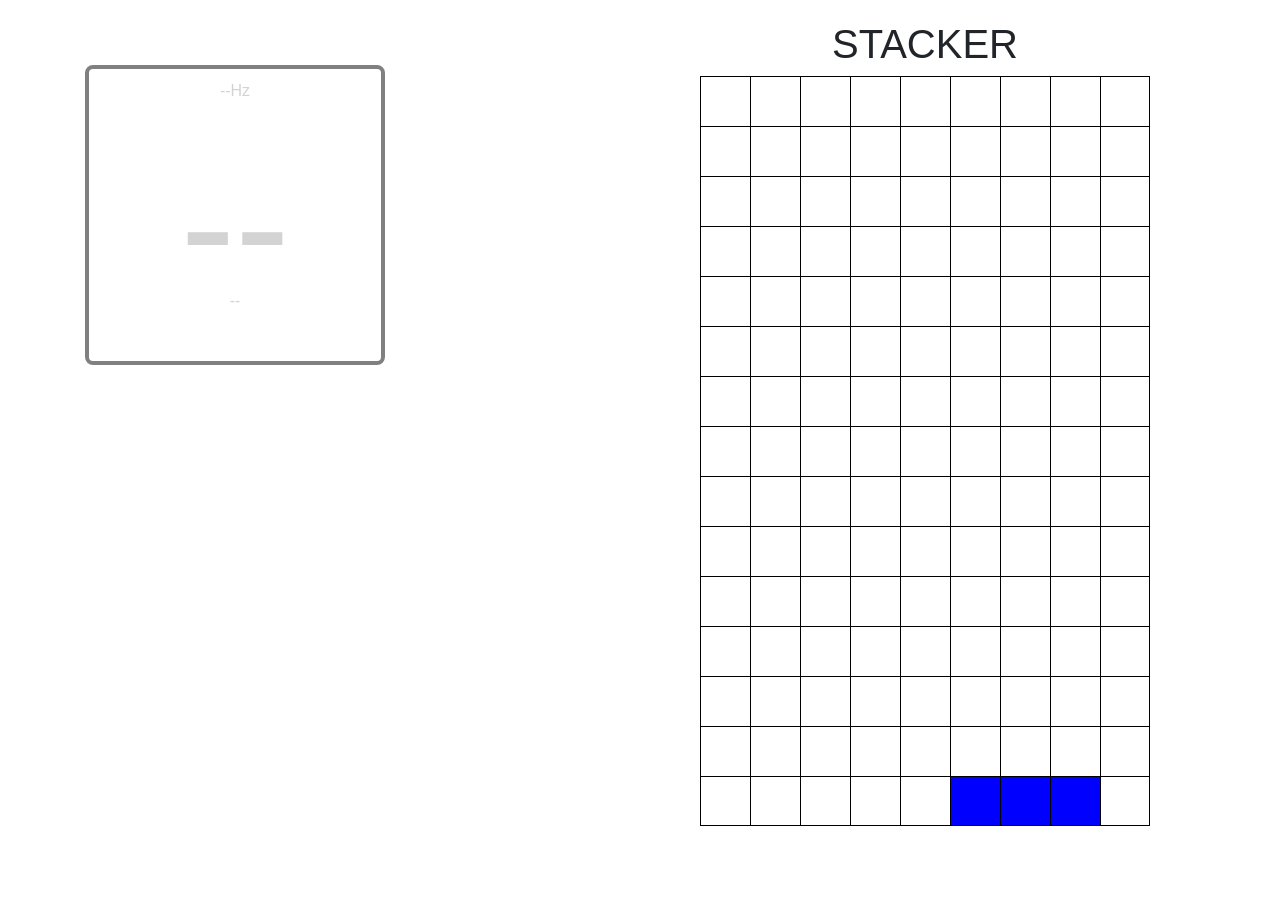
<file: non-voice/stack/index.html>
<!DOCTYPE html>
<html>

<head>
	<link rel="stylesheet" href="css/style.css">
	<style>
		/* body { font: 14pt 'Alike', sans-serif; text-align: center;} */
		#note {
			font-size: 164px;
		}

		.droptarget {
			background-color: #348781
		}

		div.confident {
			color: black;
		}

		div.vague {
			color: lightgrey;
		}

		#note {
			display: inline-block;
			height: 180px;
			text-align: left;
		}

		#detector {
			width: 300px;
			height: 300px;
			border: 4px solid gray;
			border-radius: 8px;
			text-align: center;
			padding-top: 10px;
		}

		#output {
			width: 300px;
			height: 42px;
		}

		#flat {
			display: none;
		}

		#sharp {
			display: none;
		}

		.flat #flat {
			display: inline;
		}

		.sharp #sharp {
			display: inline;
		}

		/* #pong{
			  border: 2px solid #FFF;
		  } */
	</style>
	<link rel="stylesheet" href="https://maxcdn.bootstrapcdn.com/bootstrap/4.4.1/css/bootstrap.min.css">
	<script src="cs827yin.js"></script>
	<script type="text/javascript" src="js/jquery-1.11.3.js"></script>
	<script type="text/javascript">

		var gameLoopInterval;
		var gameIsOver = 0;
		var spacebarIsDown = 0;

		var fieldWidth = 9;
		var fieldHeight = 15;

		var activeColumnNumber = 0; //column number where active stackpiece begins (from left to right)
		var activeColumnNumbers = [];
		var stackWeight = 2; //stackweight = 2 -> results in a stackpiece of 3 tiles

		var columnIncrementValue = 1; //amount of tiles skipped in 1 animation cycle
		var gameSpeed = 200;
		var speedDifficultyFactor = 12; //speed in ms that gamespeed gains per hit on spacebar

		function init() {

			console.log('init stacker');
			window.toggleit();
			gameLoopInterval = setInterval(gameLoop, gameSpeed);

			function getNotePriorirty(elem) {
				return window.noteStrings.indexOf(elem) > 3 ? 2 : 1;
			}

			// to handle the movement of the player 
			window.addEventListener('control_player', e => {
				// get the note dettails
				const event_details = e.detail;
				// it there is any detail regarding the note
				// proceed to move player
				if (event_details.note) {
					// update the global variables
					if (!window.last_note) {
						window.last_note = event_details.note
						return;
					}
					// get the note priorities
					// it indicates if the pitch is high or low
					const last_note_priority = getNotePriorirty(window.last_note)
					const current_node_priority = getNotePriorirty(event_details.note)

					// if pitch is high
					// move player up
					if (current_node_priority < last_note_priority) {
						// return
						// if pitch is low
					} else {
						stopStack();
						if (fieldHeight == 0) {
							alert('You won! \n\nPlay again?');
							resetGame();
						}

						else if (gameIsOver == 1) {
							alert('Game over! \n\nPlay again?');
							resetGame();
						}
					}
					// update the global state
					window.last_note = event_details.note;
				}
			});
			// //init keyhandlers
			// $('body').keydown(function (e) {
			// 	if (e.keyCode == 32) {
			// 		e.preventDefault(); //prevent auto scroll when hitting spacebar

			// 		if (spacebarIsDown == 0) {
			// 			spacebarIsDown = 1;
			// 			stopStack();
			// 		}
			// 	}
			// }).keyup(function (e) { //in this keyup handler alert boxes are used for win/lose views, this is just for demo purposes
			// 	if (e.keyCode == 32) {

			// 		/* !!!!! hackish bugfix to prevent rapid inputs !!!!! */
			// 		setTimeout(function () {
			// 			spacebarIsDown = 0;
			// 		}, 100);

			// 		if (fieldHeight == 0) {
			// 			alert('You won! \n\nPlay again?');
			// 			resetGame();
			// 		}

			// 		else if (gameIsOver == 1) {
			// 			alert('Game over! \n\nPlay again?');
			// 			resetGame();
			// 		}
			// 	}
			// });
		}


		function gameLoop() {

			//console.log('tick');

			activeColumnNumber += columnIncrementValue;

			//loop amount of tiles in a row
			for (var i = 1; i <= fieldWidth; i++) {

				var currentTile = $('.field-column:nth-child(' + i + ') .field-tile:nth-child(' + fieldHeight + ')');

				//hardcoded if-statement to build a stackpiece of max 3 tiles
				if (i == activeColumnNumber || i == (activeColumnNumber + (stackWeight - 1)) && stackWeight != 0 || i == (activeColumnNumber + stackWeight)) {
					colorTile(currentTile, 'blue');
				}

				else {
					colorTile(currentTile, 'white');
				}
			}

			//when stack touches right side of field -> reverse animation
			if (activeColumnNumber >= (fieldWidth - stackWeight)) {
				columnIncrementValue = -1;
			}

			//vice versa
			else if (activeColumnNumber <= 1) {
				columnIncrementValue = 1;
			}
		}

		function stopStack() {

			//make sure there is at least 1 stackpiece in place
			if (activeColumnNumbers.length > 0) {

				var currentStackWeight = stackWeight;

				//loop trough active stackpiece
				for (var i = 0; i <= currentStackWeight; i++) {

					var activeTile = $('.field-column:nth-child(' + (activeColumnNumber + i) + ') .field-tile:nth-child(' + fieldHeight + ')');

					//check if active tile matches tile below by background color, on mismatch -> player gets penalty by losing 1 tile
					if (activeTile.css('background-color') != activeTile.next().css('background-color')) {
						colorTile(activeTile, 'white');
						stackWeight--;
					}
				}
			}

			//stop gameloop to prepare for next step
			clearInterval(gameLoopInterval);

			//when player still has a playable stackpiece -> game continues to next step with faster pace 
			if (stackWeight > -1) {
				fieldHeight--;
				gameSpeed -= speedDifficultyFactor;
				activeColumnNumbers.push(activeColumnNumber);
				gameLoopInterval = setInterval(gameLoop, gameSpeed);
			}

			else {
				gameIsOver = 1;
			}
		}

		function colorTile(tile, color) {
			tile.css('background-color', color);
		}

		//reset game to original state
		function resetGame() {
			gameIsOver = 0;
			fieldHeight = 15;
			activeColumnNumber = 0;
			activeColumnNumbers = [];
			stackWeight = 2;
			columnIncrementValue = 1;
			gameSpeed = 200;
			colorTile($('.field-tile'), 'white');
			clearInterval(gameLoopInterval);
			gameLoopInterval = setInterval(gameLoop, gameSpeed);
		}

		$(function () {
			init();
		});

	</script>
</head>

<body>
	<div class="container">
		<div class="row">
			<div class="col">
				<div id="detector" style="display: inline-block; margin-top:45px" class="vague">
					<div class="pitch"><span id="pitch">--</span>Hz</div>
					<div class="note"><span id="note">--</span></div>
					<div id="detune"><span id="detune_amt">--</span><span id="flat">cents &#9837;</span><span
							id="sharp">cents
							&#9839;</span></div>
				</div>
			</div>
			<div class="col">
				<div>
					<h1>STACKER</h1>
					<div id="field">
						<div class="field-column">
							<div class="field-tile"></div>
							<div class="field-tile"></div>
							<div class="field-tile"></div>
							<div class="field-tile"></div>
							<div class="field-tile"></div>
							<div class="field-tile"></div>
							<div class="field-tile"></div>
							<div class="field-tile"></div>
							<div class="field-tile"></div>
							<div class="field-tile"></div>
							<div class="field-tile"></div>
							<div class="field-tile"></div>
							<div class="field-tile"></div>
							<div class="field-tile"></div>
							<div class="field-tile"></div>
						</div>

						<div class="field-column">
							<div class="field-tile"></div>
							<div class="field-tile"></div>
							<div class="field-tile"></div>
							<div class="field-tile"></div>
							<div class="field-tile"></div>
							<div class="field-tile"></div>
							<div class="field-tile"></div>
							<div class="field-tile"></div>
							<div class="field-tile"></div>
							<div class="field-tile"></div>
							<div class="field-tile"></div>
							<div class="field-tile"></div>
							<div class="field-tile"></div>
							<div class="field-tile"></div>
							<div class="field-tile"></div>
						</div>

						<div class="field-column">
							<div class="field-tile"></div>
							<div class="field-tile"></div>
							<div class="field-tile"></div>
							<div class="field-tile"></div>
							<div class="field-tile"></div>
							<div class="field-tile"></div>
							<div class="field-tile"></div>
							<div class="field-tile"></div>
							<div class="field-tile"></div>
							<div class="field-tile"></div>
							<div class="field-tile"></div>
							<div class="field-tile"></div>
							<div class="field-tile"></div>
							<div class="field-tile"></div>
							<div class="field-tile"></div>
						</div>

						<div class="field-column">
							<div class="field-tile"></div>
							<div class="field-tile"></div>
							<div class="field-tile"></div>
							<div class="field-tile"></div>
							<div class="field-tile"></div>
							<div class="field-tile"></div>
							<div class="field-tile"></div>
							<div class="field-tile"></div>
							<div class="field-tile"></div>
							<div class="field-tile"></div>
							<div class="field-tile"></div>
							<div class="field-tile"></div>
							<div class="field-tile"></div>
							<div class="field-tile"></div>
							<div class="field-tile"></div>
						</div>

						<div class="field-column">
							<div class="field-tile"></div>
							<div class="field-tile"></div>
							<div class="field-tile"></div>
							<div class="field-tile"></div>
							<div class="field-tile"></div>
							<div class="field-tile"></div>
							<div class="field-tile"></div>
							<div class="field-tile"></div>
							<div class="field-tile"></div>
							<div class="field-tile"></div>
							<div class="field-tile"></div>
							<div class="field-tile"></div>
							<div class="field-tile"></div>
							<div class="field-tile"></div>
							<div class="field-tile"></div>
						</div>

						<div class="field-column">
							<div class="field-tile"></div>
							<div class="field-tile"></div>
							<div class="field-tile"></div>
							<div class="field-tile"></div>
							<div class="field-tile"></div>
							<div class="field-tile"></div>
							<div class="field-tile"></div>
							<div class="field-tile"></div>
							<div class="field-tile"></div>
							<div class="field-tile"></div>
							<div class="field-tile"></div>
							<div class="field-tile"></div>
							<div class="field-tile"></div>
							<div class="field-tile"></div>
							<div class="field-tile"></div>
						</div>

						<div class="field-column">
							<div class="field-tile"></div>
							<div class="field-tile"></div>
							<div class="field-tile"></div>
							<div class="field-tile"></div>
							<div class="field-tile"></div>
							<div class="field-tile"></div>
							<div class="field-tile"></div>
							<div class="field-tile"></div>
							<div class="field-tile"></div>
							<div class="field-tile"></div>
							<div class="field-tile"></div>
							<div class="field-tile"></div>
							<div class="field-tile"></div>
							<div class="field-tile"></div>
							<div class="field-tile"></div>
						</div>

						<div class="field-column">
							<div class="field-tile"></div>
							<div class="field-tile"></div>
							<div class="field-tile"></div>
							<div class="field-tile"></div>
							<div class="field-tile"></div>
							<div class="field-tile"></div>
							<div class="field-tile"></div>
							<div class="field-tile"></div>
							<div class="field-tile"></div>
							<div class="field-tile"></div>
							<div class="field-tile"></div>
							<div class="field-tile"></div>
							<div class="field-tile"></div>
							<div class="field-tile"></div>
							<div class="field-tile"></div>
						</div>

						<div class="field-column">
							<div class="field-tile"></div>
							<div class="field-tile"></div>
							<div class="field-tile"></div>
							<div class="field-tile"></div>
							<div class="field-tile"></div>
							<div class="field-tile"></div>
							<div class="field-tile"></div>
							<div class="field-tile"></div>
							<div class="field-tile"></div>
							<div class="field-tile"></div>
							<div class="field-tile"></div>
							<div class="field-tile"></div>
							<div class="field-tile"></div>
							<div class="field-tile"></div>
							<div class="field-tile"></div>
						</div>
					</div>
				</div>
			</div>
		</div>
	</div>

</body>

</html>
</file>
<file: non-voice/stack/css/style.css>
*{
	margin: 0;
	padding: 0;
	-webkit-box-sizing: border-box;
}

body{
	padding: 20px 0px 40px 0px;
	font-family: 'arial';
}

h1{
	text-align: center;
	margin-bottom: 10px;
	font-weight: 100;
	font-size: 36px;
}

#field{
	width: 450px;
	margin: 0px auto;
}

#field:after{
    content:'';
    display:block;
    clear: both;
}

.field-column{
	width: 50px;
	border: 0px solid black;
	float: left;
}

.field-tile{
	width: 50px;
	height: 50px;
	border: 1px solid black;
	border-right: 0px;
	border-bottom: 0px;
}

/*style tiles in most right column with a right border*/
.field-column:nth-child(9) .field-tile{
	border-right: 1px solid black;
}

/*style tiles in last row with a bottom border*/
.field-tile:last-child{
	border-bottom: 1px solid black;
}
</file>
